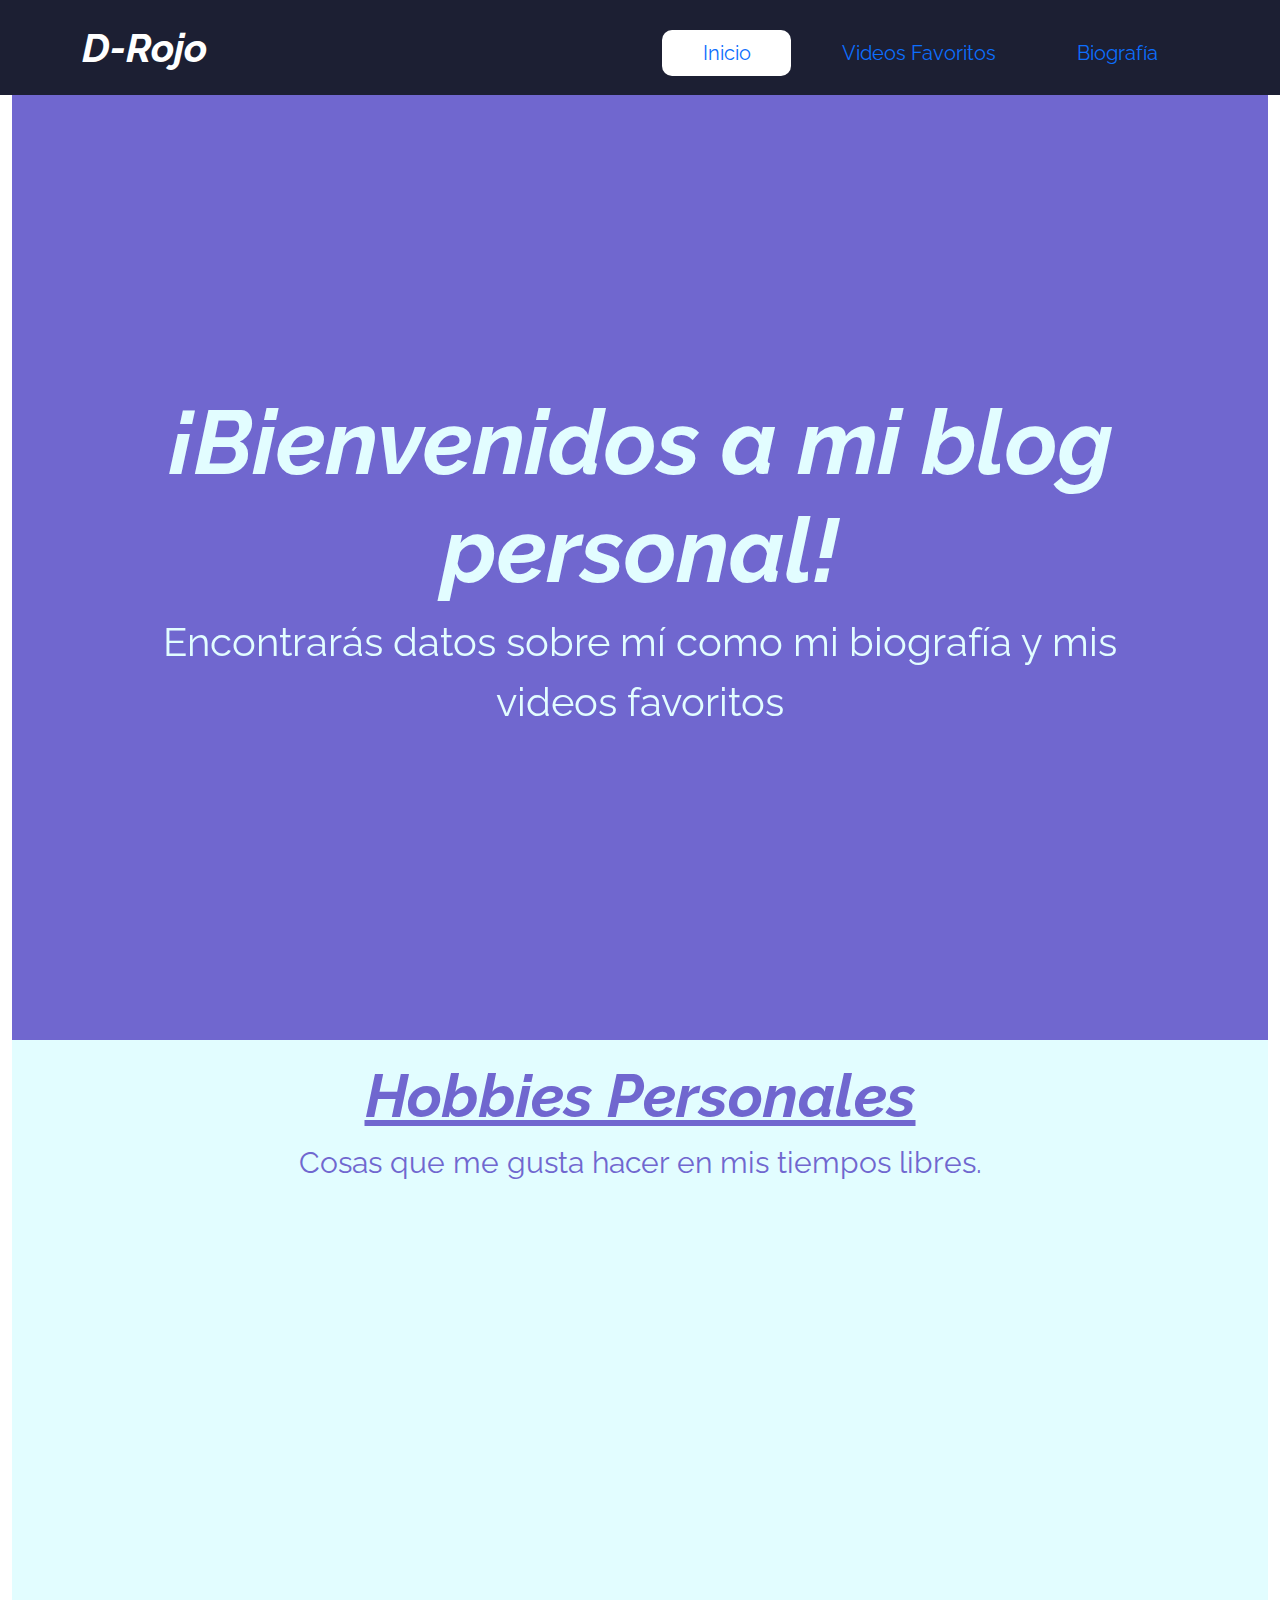
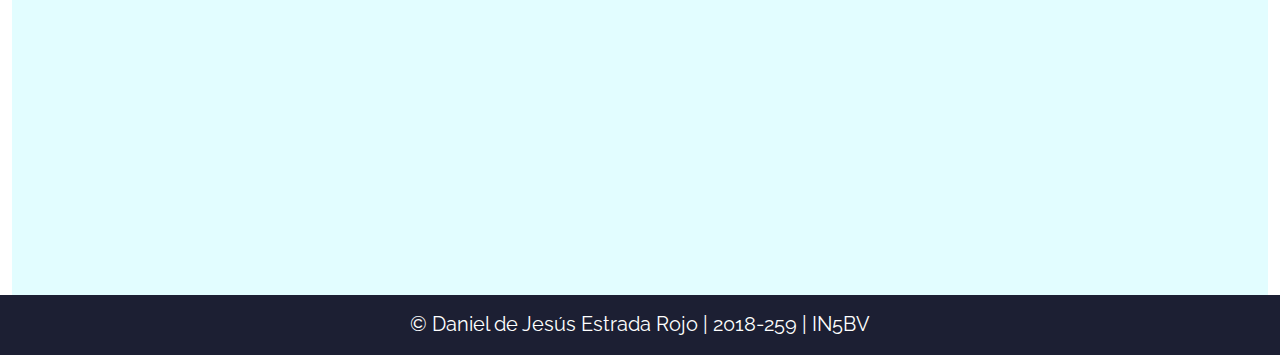
<file: index.html>
<!DOCTYPE html>
<html lang="es">
<head>
    <meta charset="UTF-8">
    <link rel="stylesheet" href="./assets/css/bootstrap-grid.css">
    <link rel="stylesheet" href="./assets/css/bootstrap-grid.rtl.css">
    <link rel="stylesheet" href="./assets/css/bootstrap-reboot.css">
    <link rel="stylesheet" href="./assets/css/bootstrap-reboot.rtl.css">
    <link rel="stylesheet" href="./assets/css/bootstrap-utilities.css">
    <link rel="stylesheet" href="./assets/css/bootstrap-utilities.rtl.css">
    <link rel="stylesheet" href="./assets/css/bootstrap.css">
    <link rel="stylesheet" href="./assets/css/bootstrap.rtl.css">
    <link rel="preconnect" href="https://fonts.googleapis.com">
    <link rel="preconnect" href="https://fonts.googleapis.com">
    <link rel="stylesheet" href="https://unpkg.com/aos@next/dist/aos.css" />

    <link rel="stylesheet" href="./assets/css/index.css">
    
    <link rel="preconnect" href="https://fonts.googleapis.com">
    <link rel="preconnect" href="https://fonts.gstatic.com" crossorigin>
    <link href="https://fonts.googleapis.com/css2?family=Raleway:ital,wght@0,400;1,900&display=swap" rel="stylesheet">

    <title>Inicio-Daniel-Rojo</title>
</head>
<body>
    <header data-aos="fade-down" data-aos-duration="1000">
        <div class="container" >
            <div class="row" >
                <div class="col">
                    <h1>D-Rojo</h1>
                </div>
                <div class="col">
                    <ul class="nav nav-pills nav-fill menu" >
                        <li class="nav-item seleccionado">
                          <a class="nav-link" href="./index.html">Inicio</a>
                        </li>
                        <li class="nav-item">
                          <a class="nav-link" href="./videos.html">Videos Favoritos</a>
                        </li>
                        <li class="nav-item">
                          <a class="nav-link" href="./biografia.html">Biografía</a>
                        </li>
                      </ul>
                </div>
                
                
            </div>
        </div>
    </header>
    <div class="container-fluid" >
        <section id="hero" >
          <div data-aos="fade-left"
          data-aos-anchor="#example-anchor"
          data-aos-offset="500"
          data-aos-duration="2000">

            <h1 >¡Bienvenidos a mi blog personal!</h1>
            <p>Encontrarás datos sobre mí como mi biografía y mis videos favoritos</p>
          </div>
            
        </section>
    </div>
    <div class="container-fluid">
        <section id="cards">
            <h1>Hobbies Personales</h1>
            <p>Cosas que me gusta hacer en mis tiempos libres.</p>

            <div class="row fila">
                <div class="col-4">
                    <div class="card" style="width: 18rem;" data-aos="flip-up" data-aos-duration="3000">
                        <img src="./assets/images/japan.jpg" class="card-img-top img-card" alt="...">
                        <div class="card-body tarjetas">
                          <h5 class="card-title titulo-card">Cultura Japonesa</h5>
                          <p class="card-text texto-card">
                            Manga, idioma, además de otros aprendizajes.
                            <br><br>
                          </p>
                          <a href="https://www.youtube.com/c/YUYUNIHONGO" target="_blank" class="btn btn-primary btn-card">Curso de Japonés</a>
                        </div>
                      </div>
                </div>
                <div class="col-4">
                    <div class="card" style="width: 18rem;" data-aos="flip-up" data-aos-duration="3000">
                        <img src="./assets/images/rubik.jpg" class="card-img-top img-card" alt="...">
                        <div class="card-body tarjetas">
                          <h5 class="card-title titulo-card">Resolver Cubos Rubik</h5>
                          <p class="card-text texto-card">
                            SpeedCubing en categoría de 3x3 y Megaminx.
                            <br>
                            <br>
                          </p>
                          <a href="https://speedcubedb.com/" target="_blank" class="btn btn-primary btn-card">SpeedCubeDB</a>
                        </div>
                      </div>
                </div>
                <div class="col-4">
                    <div class="card" style="width: 18rem;" data-aos="flip-up" data-aos-duration="3000">
                        <img src="./assets/images/osu.jpg" class="card-img-top img-card" alt="...">
                        <div class="card-body tarjetas">
                          <h5 class="card-title titulo-card">Videojuegos Multijugador</h5>
                          <p class="card-text texto-card">
                            Juegos como Osu!, Valorant, entre otros.
                            <br>
                            <br>
                          </p>
                          <a href="https://www.youtube.com/watch?v=Gu6AR6oFV8s" target="_blank"  class="btn btn-primary btn-card">Gameplay Osu!</a>
                        </div>
                      </div>
                </div>
            </div>
        </section>
    </div>
    <main></main>

    <footer class="pie-de-pagina">
      <div class="container-fuid">
        <p>
          &copy; Daniel de Jesús Estrada Rojo | 2018-259 | IN5BV 
        </p>
      </div>
    </footer>
    <script src="./assets/js/bootstrap.bundle.js"></script>
    <script src="./assets/js/bootstrap.js"></script>
    <script src="https://unpkg.com/aos@next/dist/aos.js"></script>
    <script>
      AOS.init();
    </script>
</body>
</html>
</file>
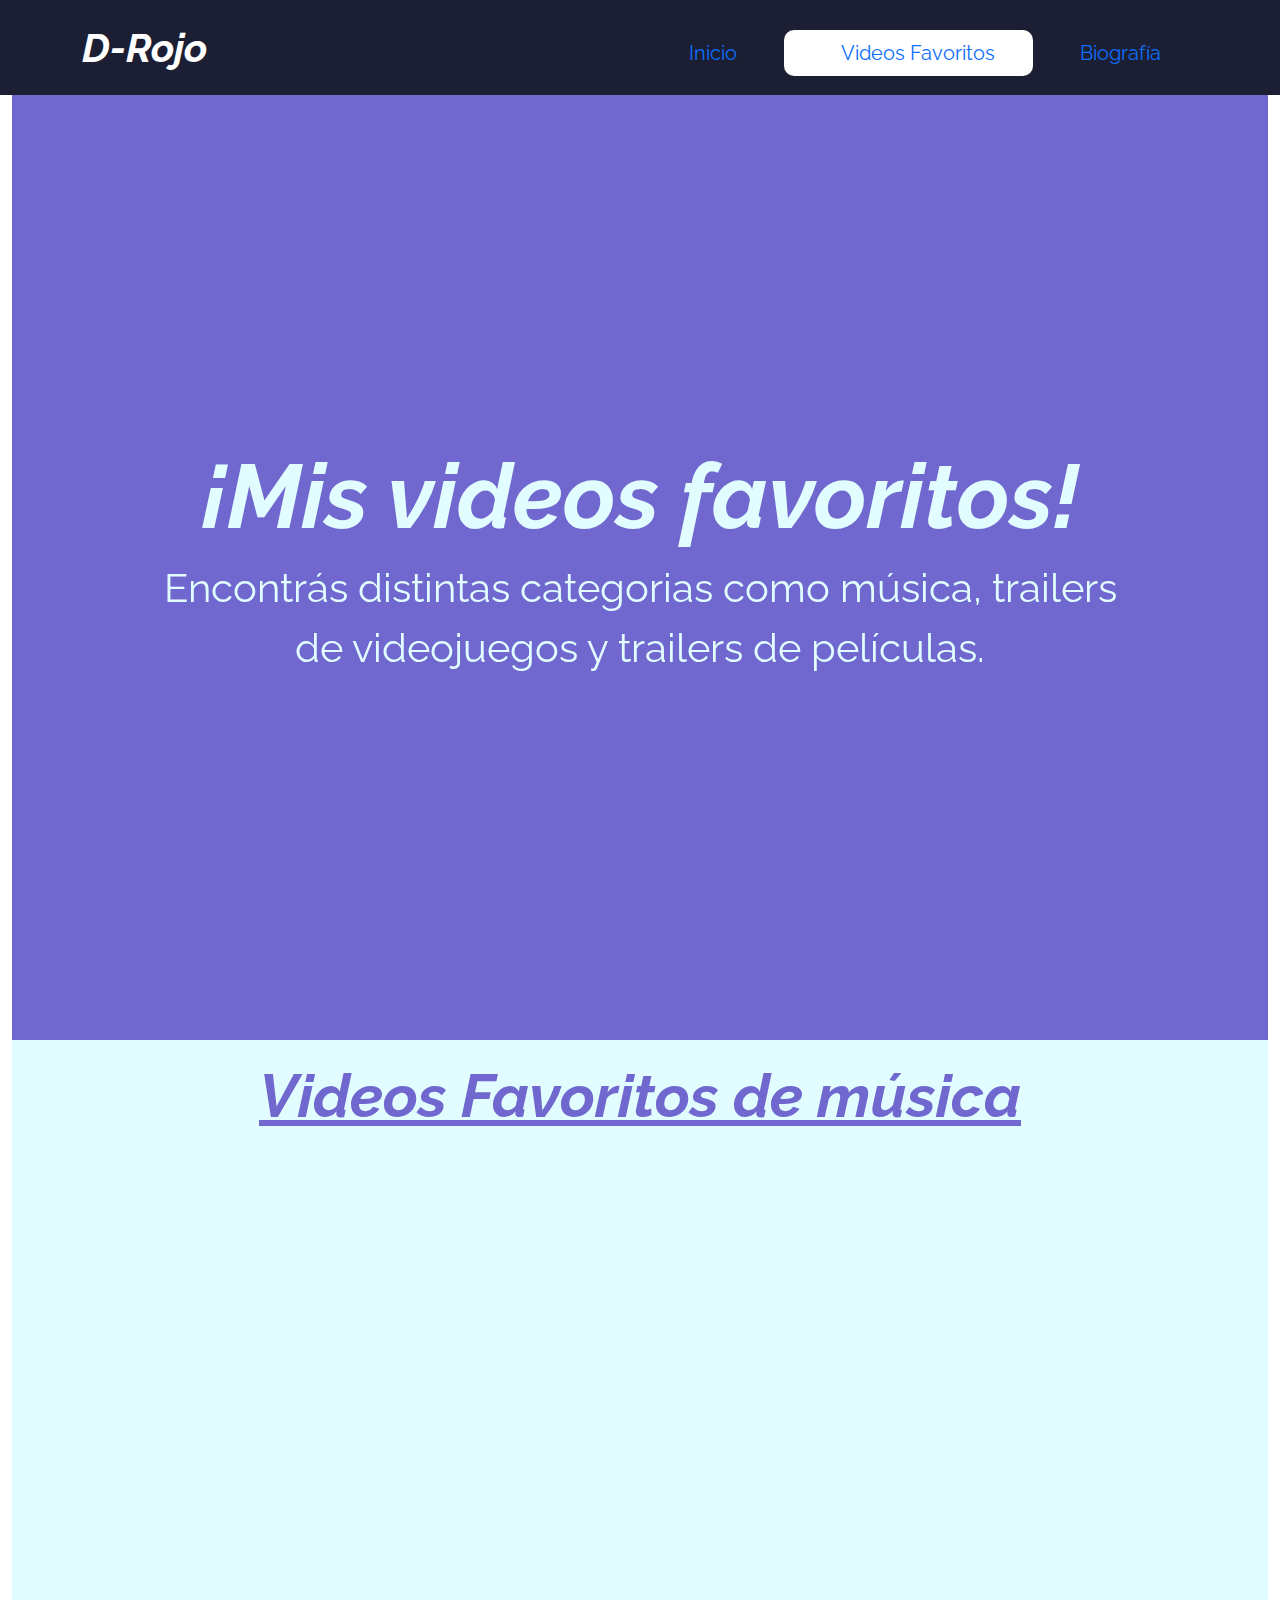
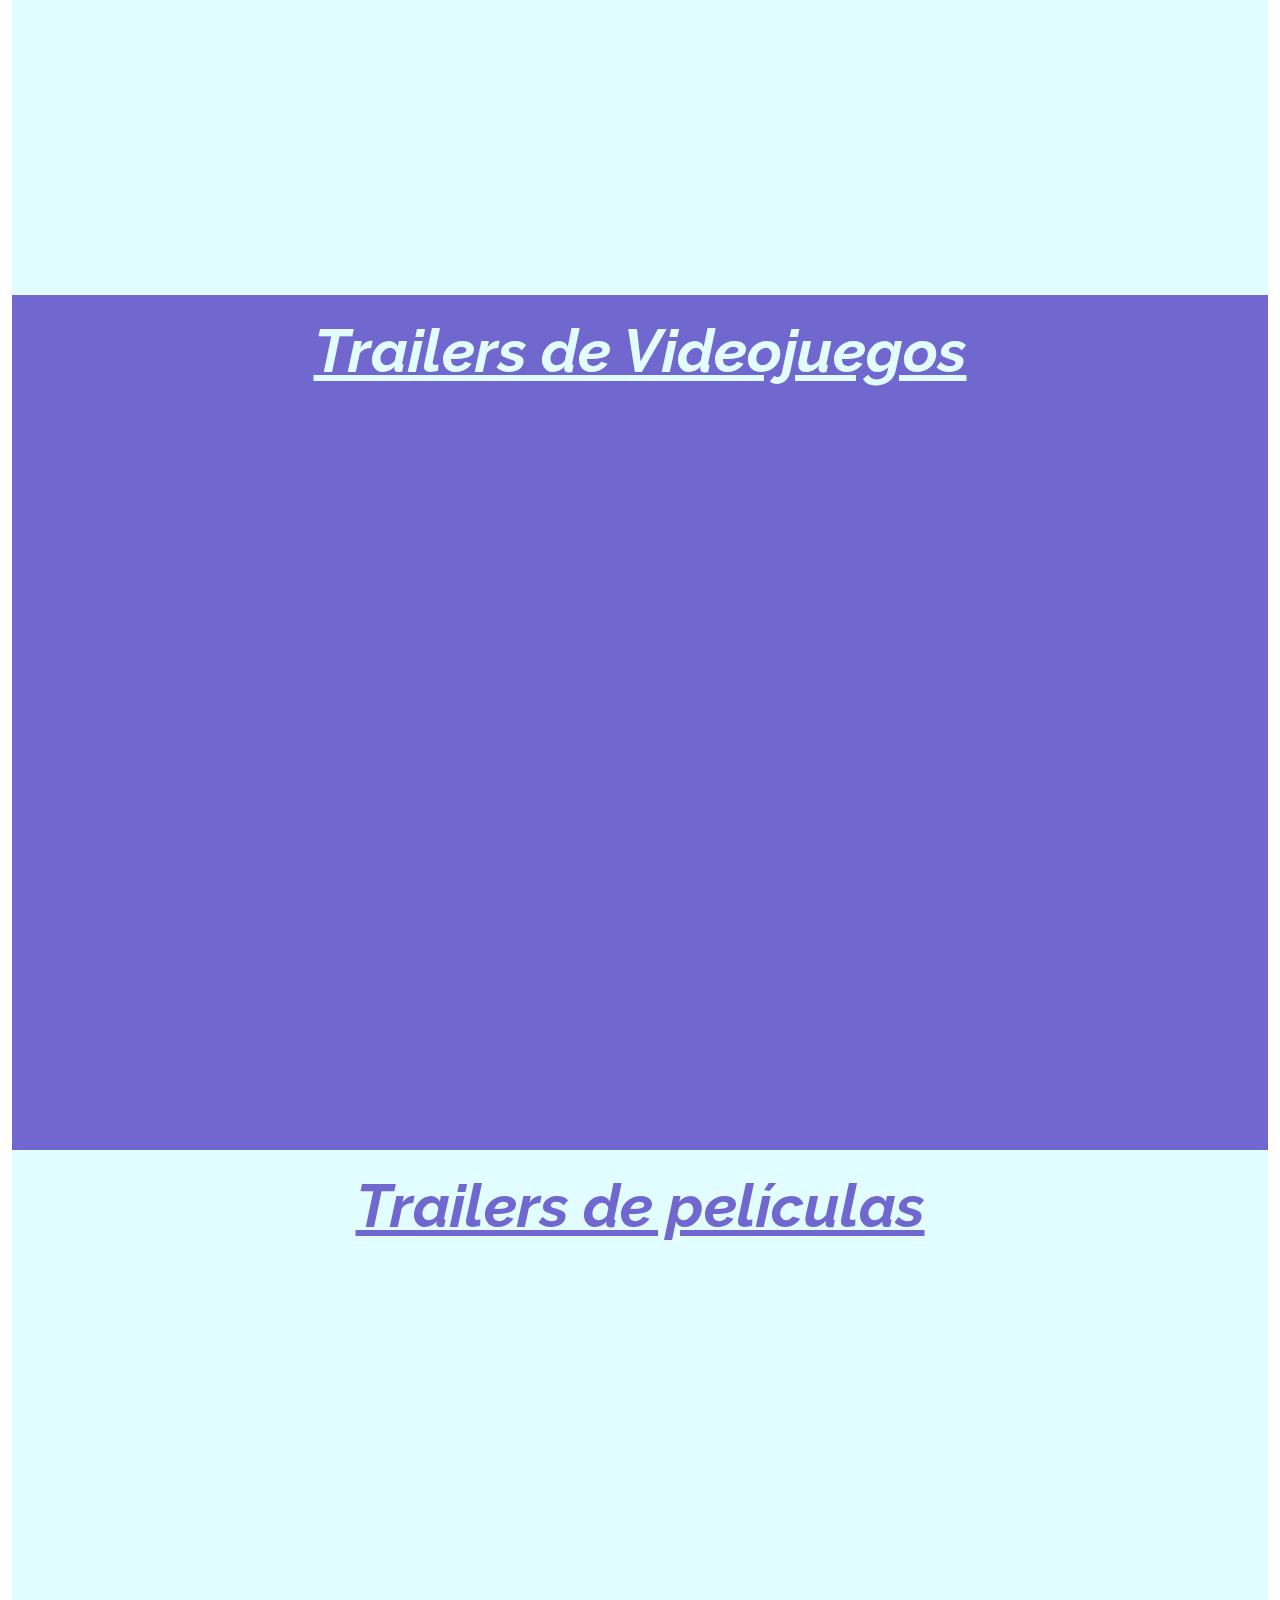
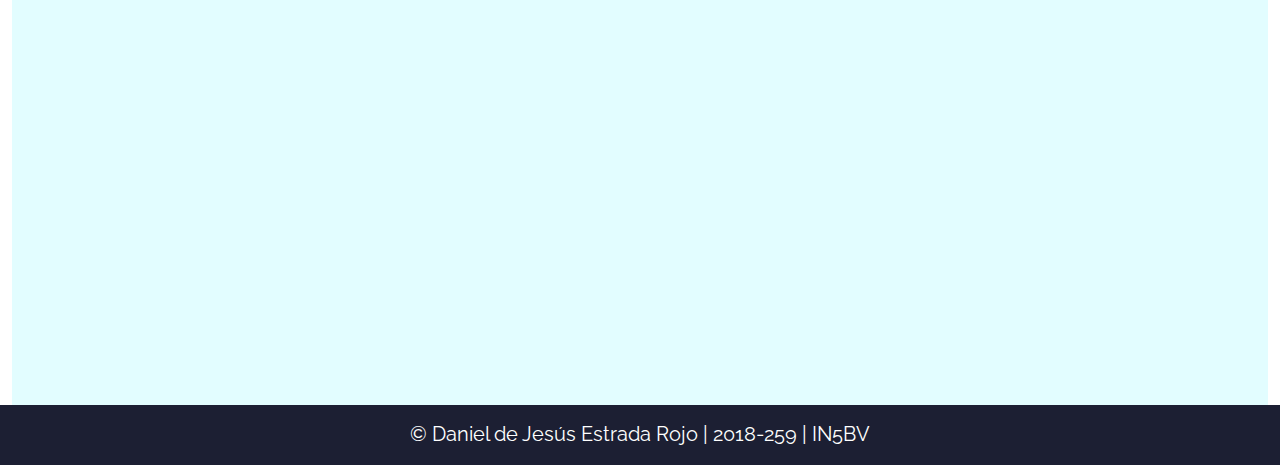
<file: videos.html>
<!DOCTYPE html>
<html lang="es">
<head>
    <meta charset="UTF-8">
    <link rel="stylesheet" href="./assets/css/bootstrap-grid.css">
    <link rel="stylesheet" href="./assets/css/bootstrap-grid.rtl.css">
    <link rel="stylesheet" href="./assets/css/bootstrap-reboot.css">
    <link rel="stylesheet" href="./assets/css/bootstrap-reboot.rtl.css">
    <link rel="stylesheet" href="./assets/css/bootstrap-utilities.css">
    <link rel="stylesheet" href="./assets/css/bootstrap-utilities.rtl.css">
    <link rel="stylesheet" href="./assets/css/bootstrap.css">
    <link rel="stylesheet" href="./assets/css/bootstrap.rtl.css">
    <link rel="preconnect" href="https://fonts.googleapis.com">
    <link rel="preconnect" href="https://fonts.googleapis.com">
    <link rel="stylesheet" href="https://unpkg.com/aos@next/dist/aos.css" />

    <link rel="stylesheet" href="./assets/css/index.css">
    
    <link rel="preconnect" href="https://fonts.googleapis.com">
    <link rel="preconnect" href="https://fonts.gstatic.com" crossorigin>
    <link href="https://fonts.googleapis.com/css2?family=Raleway:ital,wght@0,400;1,900&display=swap" rel="stylesheet">

    <title>Videos-Favoritos-Daniel-Rojo</title>
</head>
<body>
    <header data-aos="fade-down" data-aos-duration="1000">
        <div class="container" >
            <div class="row" >
                <div class="col">
                    <h1>D-Rojo</h1>
                </div>
                <div class="col">
                    <ul class="nav nav-pills nav-fill menu" >
                        <li class="nav-item">
                          <a class="nav-link" href="./index.html">Inicio</a>
                        </li>
                        <li class="nav-item seleccionado">
                          <a class="nav-link seleccionado" href="./videos.html">Videos Favoritos</a>
                        </li>
                        <li class="nav-item">
                          <a class="nav-link" href="./biografia.html">Biografía</a>
                        </li>
                      </ul>
                </div>
                
                
            </div>
        </div>
    </header>
    <div class="container-fluid" >
        <section id="hero" >
            <div data-aos="fade-left"
            data-aos-anchor="#example-anchor"
            data-aos-offset="500"
            data-aos-duration="2000">
  
              <h1 >¡Mis videos favoritos!</h1>
              <p>
                Encontrás distintas categorias como música, trailers de videojuegos y trailers de películas.
              </p>
            </div>
        </section>
    </div>
    <div class="container-fluid">
        <section id="cards">
            <h1>Videos Favoritos de música
              <br><br><br><br>
            </h1>
            <div class="row">
                <div class="col" data-aos="zoom-in" data-aos-duration="3000">
                    <table class="table">
                        <thead>
                          <tr>
                            <th scope="col">#</th>
                            <th scope="col">Video</th>
                            <th scope="col">Artista</th>
                            <th scope="col">Enlace a YouTube</th>
                          </tr>
                        </thead>
                        <tbody class="table-group-divider">
                          <tr>
                            <th scope="row">1</th>
                            <td>Hellraiser (30th Anniversary Edition)</td>
                            <td>Ozzy Osbourne</td>
                            <td><a class="link-yt" target="_blank" href="https://www.youtube.com/watch?v=zw79RVnlCb0">Presiona acá</a></td>             
                          </tr>
                          <tr>
                            <th scope="row">2</th>
                            <td>The way you make me feel</td>
                            <td>Michael Jackson</td>
                            <td><a  class="link-yt" target="_blank" href="https://www.youtube.com/watch?v=HzZ_urpj4As">Presiona acá</a></td>                      
                          </tr>
                          <tr>
                            <th scope="row">3</th>
                            <td>All Out Life</td>
                            <td>Slipknot</td>
                            <td><a class="link-yt" target="_blank" href="https://www.youtube.com/watch?v=wLoYIBEZEfw">Presiona acá</a></td>
                          </tr>
                          <tr>
                            <th scope="row">4</th>
                            <td>Thriller</td>
                            <td>Michael Jackson</td>
                            <td><a class="link-yt" target="_blank" href="https://www.youtube.com/watch?v=sOnqjkJTMaA">Presiona acá</a></td>
                          </tr>
                          <tr>
                            <th scope="row">5</th>
                            <td>Take on Me</td>
                            <td>a-ha</td>
                            <td><a class="link-yt" target="_blank" href="https://www.youtube.com/watch?v=djV11Xbc914">Presiona acá</a></td>
                          </tr>
                        </tbody>
                      </table>
                </div>
            </div>
        </section>
    </div>
    <div class="container-fluid">
      <section id="videos-juegos">
          <h1>Trailers de Videojuegos
            <br><br><br><br>
          </h1>
          <div class="row">
              <div class="col" data-aos="zoom-in" data-aos-duration="3000">

                  <table class="table tabla-juegos">
                      <thead>
                        <tr>
                          <th scope="col">#</th>
                          <th scope="col">Videojuego al que pertenece</th>
                          <th scope="col">Desarrolladora</th>
                          <th scope="col">Enlace a YouTube</th>
                        </tr>
                      </thead>
                      <tbody class="table-group-divider">
                        <tr>
                          <th scope="row">1</th>
                          <td>Mortal Kombat 11</td>
                          <td>NetherRealm Studios</td>
                          <td><a class="link-yt2" target="_blank" href="https://www.youtube.com/watch?v=UoTams2yc0s&t=44s">Presiona acá</a></td>             
                        </tr>
                        <tr>
                          <th scope="row">2</th>
                          <td>God of War Ragnarok</td>
                          <td>Santa Monica Studios</td>
                          <td><a  class="link-yt2" target="_blank" href="https://www.youtube.com/watch?v=EE-4GvjKcfs">Presiona acá</a></td>                      
                        </tr>
                        <tr>
                          <th scope="row">3</th>
                          <td>Cuphead: The delicious Last Course</td>
                          <td>Studio MDHR</td>
                          <td><a class="link-yt2" target="_blank" href="https://www.youtube.com/watch?v=lVjA8-GHl-c">Presiona acá</a></td>
                        </tr>
                        <tr>
                          <th scope="row">4</th>
                          <td>Mario Strikers: Battle League</td>
                          <td>Nintendo</td>
                          <td><a class="link-yt2" target="_blank" href="https://www.youtube.com/watch?v=cLAzzYz92r4">Presiona acá</a></td>
                        </tr>
                        <tr>
                          <th scope="row">5</th>
                          <td>Mario Maker 2</td>
                          <td>Nintendo</td>
                          <td><a class="link-yt2" target="_blank" shref="https://www.youtube.com/watch?v=AjJWzJC8Kfk">Presiona acá</a></td>
                        </tr>
                      </tbody>
                    </table>
              </div>
          </div>
      </section>
  </div>
  <div class="container-fluid">
    <section id="cards">
        <h1>Trailers de películas
          <br><br><br><br>
        </h1>
        <div class="row">
            <div class="col" data-aos="zoom-in" data-aos-duration="3000">

                <table class="table">
                    <thead>
                      <tr>
                        <th scope="col">#</th>
                        <th scope="col">Película</th>
                        <th scope="col">Productora</th>
                        <th scope="col">Enlace a YouTube</th>
                      </tr>
                    </thead>
                    <tbody class="table-group-divider">
                      <tr>
                        <th scope="row">1</th>
                        <td>Pixeles</td>
                        <td>Sony</td>
                        <td><a class="link-yt" target="_blank" href="https://www.youtube.com/watch?v=uHavO_xqArU&ab_channel=SonyPicturesM%C3%A9xico">Presiona acá</a></td>             
                      </tr>
                      <tr>
                        <th scope="row">2</th>
                        <td>The Batman</td>
                        <td>DC Films</td>
                        <td><a  class="link-yt" target="_blank" href="https://www.youtube.com/watch?v=FUP3P9_mqvA">Presiona acá</a></td>                      
                      </tr>
                      <tr>
                        <th scope="row">3</th>
                        <td>Jurassic World 3 DOMINATION/td>
                        <td>Universal</td>
                        <td><a class="link-yt" target="_blank" href="https://www.youtube.com/watch?v=pF4iC_e_qW8">Presiona acá</a></td>
                      </tr>
                      <tr>
                        <th scope="row">4</th>
                        <td>Capitán América: El primer Vengador</td>
                        <td>Michael Jackson</td>
                        <td><a class="link-yt" target="_blank" href="https://www.youtube.com/watch?v=B96CZzcM1CA">Presiona acá</a></td>
                      </tr>
                      <tr>
                        <th scope="row">5</th>
                        <td>DEPREDADOR: LA PRESA</td>
                        <td>20th Century Studios</td>
                        <td><a class="link-yt" target="_blank" href="https://www.youtube.com/watch?v=kYOUMpkoT_k">Presiona acá</a></td>
                      </tr>
                    </tbody>
                  </table>
            </div>
        </div>
    </section>
</div>
    <main></main>

    <footer class="pie-de-pagina">
      <div class="container-fuid">
        <p>
          &copy; Daniel de Jesús Estrada Rojo | 2018-259 | IN5BV 
        </p>
      </div>
    </footer>
    <script src="./assets/js/bootstrap.bundle.js"></script>
    <script src="./assets/js/bootstrap.js"></script>
    <script src="https://unpkg.com/aos@next/dist/aos.js"></script>
    <script>
      AOS.init();
    </script>
</body>
</html>
</file>
<file: assets/css/index.css>
*{
    box-sizing: border-box;
    font-family: 'Raleway'
    
}

h1{
    font-weight: bold;
    font-style: italic;
}
ul{
    list-style: none;
}
body{
    font-family: 'Raleway', Haettenschweiler, 'Arial Narrow Bold', sans-serif;
}
header{
    background: rgb(28, 31, 51);
    color: white;
    height: 95px;
    font-size: 35px;
    position: sticky;
    top: 0;
    width: 100%;   
}

header h1{
    flex-direction: row;
    line-height: 95px;
}

.menu{
    font-size: 20px;
    margin-top: 30px;
    color: white;
}
.logo{
    padding: 0;
    margin-top: 35px;
}
a{
    color: white;
}

ul li:hover{
    margin-left: 10px;
    margin-right: 10px;
    border-radius: 10px;
    background-color: white;
}

.seleccionado{
    margin-left: 10px;
    margin-right: 10px;
    border-radius: 10px;
    background-color: white;
}

#hero{
    padding: 20px 150px;
    color: #e2fdff;
    display: flex;
    justify-content: center;
    text-align: center;
    flex-direction: column;
    height:105vh;
    background-color: #7067cf;
}

#hero h1{
    font-size: 90px;
}
#hero p{
    font-size: 40px;
}

#cards{
    padding: 20px 150px;
    color: #7067cf;
    display: flex;
    justify-content: inherit;
    text-align: center;
    flex-direction: column;
    height: 95vh;
    background-color: #e2fdff;  
}

#cards h1{
    font-size: 60px;
    text-decoration-line: underline;
}
#cards p{
    font-size: 30px;
}

.tarjetas{
    background-color: #7067cf   ;
    color: white;
    box-shadow: 10px 10px 8px #888888;
    height: 370px;

}

.img-card{
    box-shadow: 10px 10px 8px #888888;
    padding: 5px;
    background-color: #7067cf;
    border-image: round;
}
.fila{
    padding-left: 130px;
}

.titulo-card{
    font-weight: bold;
    font-size: 30px;
    font-style: italic;
}
.texto-card{
    text-align: justify;
    font-size: 4em;
}

.btn-card{
    background-color: #e2fdff;
    padding: 15px;
    font-weight: bold;
    color: #7067cf;
    box-shadow: 10px 10px 8px #383468;;
    border-color: black;
}
.btn-card:hover{
    background-color:rgb(28, 31, 51) ;
    color: white;
    
}
.pie-de-pagina{
    background: rgb(28, 31, 51);
    color: white;
    height: 60px;
    font-size: 20px;
    top: 0;
    width: 100%;   
    display: flex;
    justify-content: flex-end;
    text-align: center;
    flex-direction: column;
}
.link-yt{
    color: #7067cf;
    font-weight: bold;
}
.link-yt:hover{
    color: rgb(28, 31, 51);
    cursor: hand;
}

#videos-juegos{
    padding: 20px 150px;
    color: #e2fdff;

    display: flex;
    justify-content: inherit;
    text-align: center;
    flex-direction: column;
    height:95vh;
    background-color: #7067cf;
}

#videos-juegos h1{
    font-size: 60px;
    text-decoration-line: underline;
}
#videos-juegos p{
    font-size: 30px;
}
.tabla-juegos{
    color: white;
}

.link-yt2{
    color: #e2fdff;
    font-weight: bold;
}
.link-yt2:hover{
    color: white;

}
.card-bio{
    background-color: #7067cf;
    color: #e2fdff;
    height: 550px;
}
.titulo-card{
    font-weight: bold;
    font-size: 40px;
    padding-top: 20px;
    padding-bottom: 20px;
}
.p-bio{
    text-align: justify;
    font-size: 20px;
    margin-right: 70px;
}
.header-bio{
    position: fixed;
}
.img-bio{
    margin-top: 25px;
    padding: 25px;
    width: 73%;
}
.card-bio2{
    background-color: #e2fdff;
    color: #7067cf;
    height: 550px;
}
</file>
